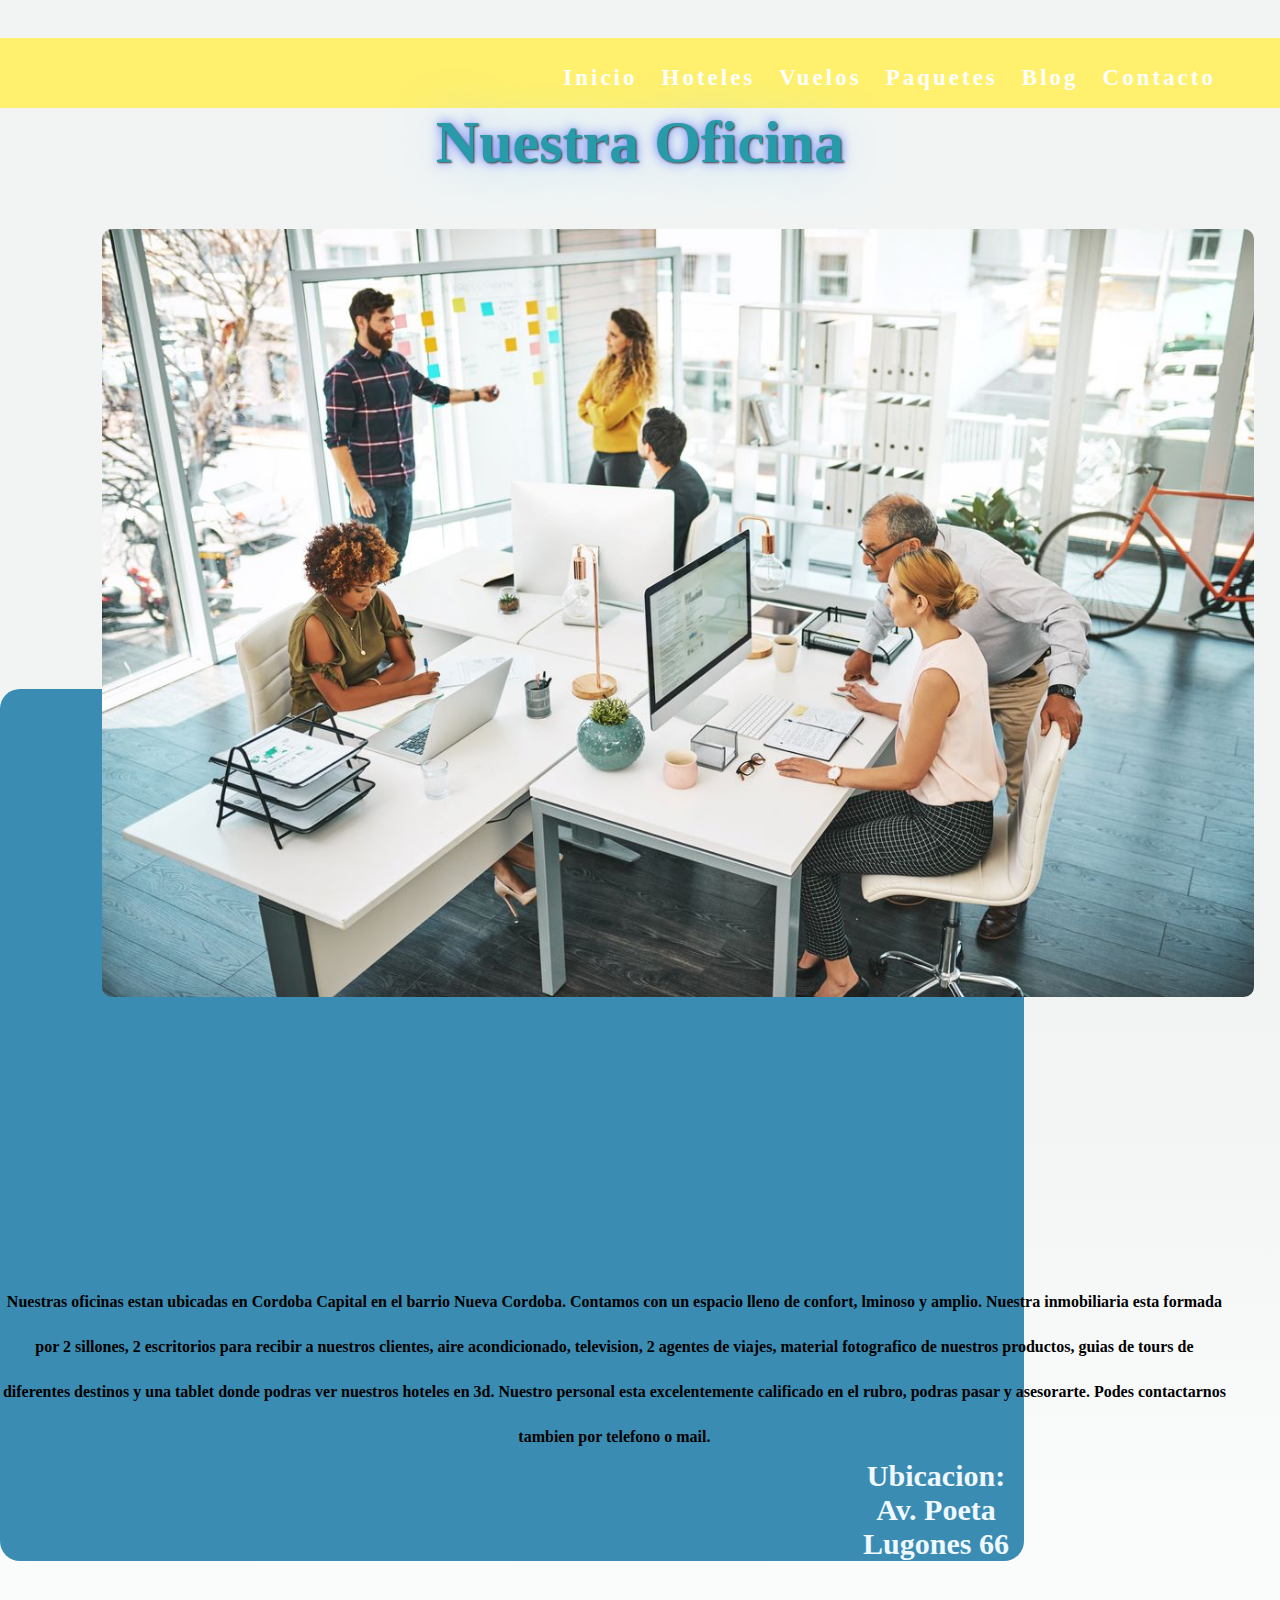
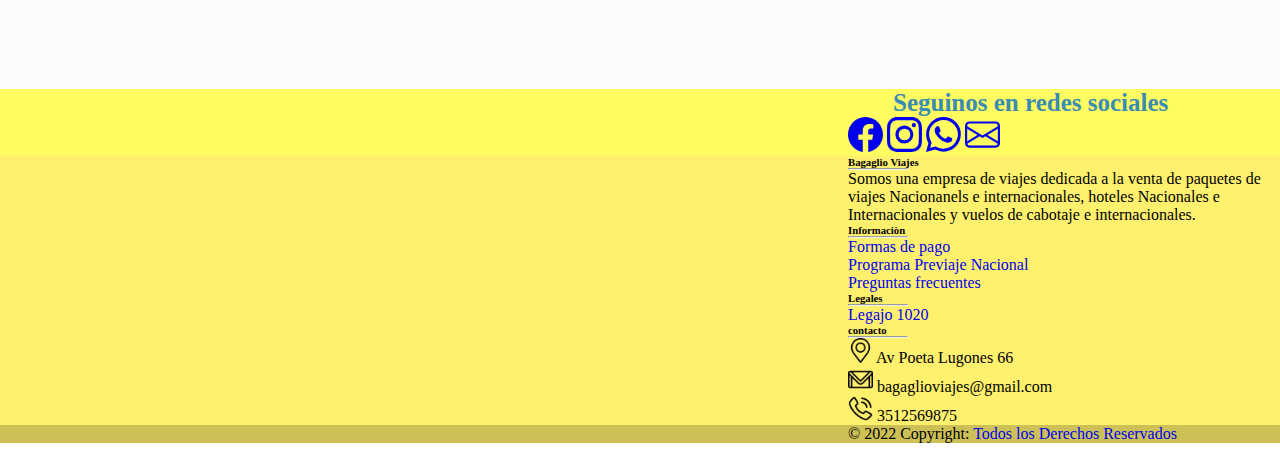
<file: index.html>
<!DOCTYPE html>
<html lang="es">
<head>
    <meta charset="UTF-8">
    <meta http-equiv="X-UA-Compatible" content="IE=edge">
    <meta name="viewport" content="width=device-width, initial-scale=1.0">
    <meta name="description" content="turismo">
    <meta name="keywords" content="turismo,viajes,oficinas turisticas">
    <link href="https://cdn.jsdelivr.net/npm/bootstrap@5.1.3/dist/css/bootstrap.min.css" rel="stylesheet" integrity="sha384-1BmE4kWBq78iYhFldvKuhfTAU6auU8tT94WrHftjDbrCEXSU1oBoqyl2QvZ6jIW3" crossorigin="anonymous">
    <link rel="stylesheet" href="style.css">
<title>Turismo con Bagaglio Viajes</title>
</head>
<body class="body">
        <header>
        <nav class="yellow">
                <label for="" class="brand">
                        <a href=""><img src="./paginas/imagenes/logo.png" alt=""></a>
                </label>
                    
                    <ul>
                            <li><a href="index.html">Inicio</a></li>
                            <li><a href="./paginas/hotel/hotel.html">Hoteles</a></li>
                            <li><a href="./paginas/vuelo/vuelo.html">Vuelos</a></li>
                            <li><a href="./paginas/paquetes/paquetes.html">Paquetes</a></li>
                            <li><a href="./paginas/blog/blog.html">Blog</a></li>
                            <li><a href="./paginas/contacto/contacto.html">Contacto</a></li>
                        </ul>
        </nav>
    </head>
     
    <div class="container"></div>
        <div class="row">
            <div class="col"> <h1 class="gray-text-shadow" style=>Nuestra Oficina</h1></div>
        </div>
                <div class="row">
                    <div class="col-7">
                        <img class="oficina" src="./paginas/imagenes/oficina.jpg">
                    </div>
                        <div class="col-5"><p class="referencia">
                            Nuestras oficinas estan ubicadas en Cordoba Capital en el barrio Nueva Cordoba.
                            Contamos con un espacio lleno de confort, lminoso y amplio.
                            Nuestra inmobiliaria esta formada por 2 sillones, 2 escritorios para recibir a nuestros clientes, 
                            aire acondicionado, television, 2 agentes de viajes, material fotografico de nuestros productos, guias de tours de diferentes destinos y una tablet donde podras ver nuestros hoteles en 3d.
                            Nuestro personal esta excelentemente calificado en el rubro, podras pasar y asesorarte.
                            Podes contactarnos tambien por telefono o mail.
                                    </p>
                                </div>
                    </div>
                            <div class="row">
                                <div class="col">
                                    <iframe class="maps" src="https://www.google.com/maps/embed?pb=!1m18!1m12!1m3!1d3404.6210303825965!2d-64.1789650855404!3d-31.42456578140145!2m3!1f0!2f0!3f0!3m2!1i1024!2i768!4f13.1!3m3!1m2!1s0x9432a296d0e84b1b%3A0xb390c4c95118ef75!2sAv.%20Poeta%20Lugones%2066%2C%20C%C3%B3rdoba!5e0!3m2!1ses!2sar!4v1642304479489!5m2!1ses!2sar" width="400" height="250" style="border:0;" allowfullscreen="" loading="lazy"></iframe>
                                </div>
                                    <div class="col"><h3 class="ubicacion">Ubicacion: Av. Poeta Lugones 66</h2></div>
                            </div>
    </div>
    <footer
    class="text-center text-lg-start text-dark">
<section
       class="d-flex justify-content-between p-4 text-white"
       style="background-color: #fffc61">
<div class="me-5">
  <span class="redes">Seguinos en redes sociales</span>
</div>
<div>
  <a class="text-white me-4">
    <a href="http://www.facebook.com"><svg xmlns="http://www.w3.org/2000/svg" width="35" height="35" fill="currentColor" class="bi bi-facebook" viewBox="0 0 16 16">
      <path d="M16 8.049c0-4.446-3.582-8.05-8-8.05C3.58 0-.002 3.603-.002 8.05c0 4.017 2.926 7.347 6.75 7.951v-5.625h-2.03V8.05H6.75V6.275c0-2.017 1.195-3.131 3.022-3.131.876 0 1.791.157 1.791.157v1.98h-1.009c-.993 0-1.303.621-1.303 1.258v1.51h2.218l-.354 2.326H9.25V16c3.824-.604 6.75-3.934 6.75-7.951z"/>
    </svg></a>
  </a>
  <a href="" class="text-white me-4">
    <a href="http://www.instagram.com"><svg xmlns="http://www.w3.org/2000/svg" width="35" height="35" fill="currentColor" class="bi bi-instagram" viewBox="0 0 16 16">
      <path d="M8 0C5.829 0 5.556.01 4.703.048 3.85.088 3.269.222 2.76.42a3.917 3.917 0 0 0-1.417.923A3.927 3.927 0 0 0 .42 2.76C.222 3.268.087 3.85.048 4.7.01 5.555 0 5.827 0 8.001c0 2.172.01 2.444.048 3.297.04.852.174 1.433.372 1.942.205.526.478.972.923 1.417.444.445.89.719 1.416.923.51.198 1.09.333 1.942.372C5.555 15.99 5.827 16 8 16s2.444-.01 3.298-.048c.851-.04 1.434-.174 1.943-.372a3.916 3.916 0 0 0 1.416-.923c.445-.445.718-.891.923-1.417.197-.509.332-1.09.372-1.942C15.99 10.445 16 10.173 16 8s-.01-2.445-.048-3.299c-.04-.851-.175-1.433-.372-1.941a3.926 3.926 0 0 0-.923-1.417A3.911 3.911 0 0 0 13.24.42c-.51-.198-1.092-.333-1.943-.372C10.443.01 10.172 0 7.998 0h.003zm-.717 1.442h.718c2.136 0 2.389.007 3.232.046.78.035 1.204.166 1.486.275.373.145.64.319.92.599.28.28.453.546.598.92.11.281.24.705.275 1.485.039.843.047 1.096.047 3.231s-.008 2.389-.047 3.232c-.035.78-.166 1.203-.275 1.485a2.47 2.47 0 0 1-.599.919c-.28.28-.546.453-.92.598-.28.11-.704.24-1.485.276-.843.038-1.096.047-3.232.047s-2.39-.009-3.233-.047c-.78-.036-1.203-.166-1.485-.276a2.478 2.478 0 0 1-.92-.598 2.48 2.48 0 0 1-.6-.92c-.109-.281-.24-.705-.275-1.485-.038-.843-.046-1.096-.046-3.233 0-2.136.008-2.388.046-3.231.036-.78.166-1.204.276-1.486.145-.373.319-.64.599-.92.28-.28.546-.453.92-.598.282-.11.705-.24 1.485-.276.738-.034 1.024-.044 2.515-.045v.002zm4.988 1.328a.96.96 0 1 0 0 1.92.96.96 0 0 0 0-1.92zm-4.27 1.122a4.109 4.109 0 1 0 0 8.217 4.109 4.109 0 0 0 0-8.217zm0 1.441a2.667 2.667 0 1 1 0 5.334 2.667 2.667 0 0 1 0-5.334z"/>
    </svg></a>
  </a>
  <a href="" class="text-white me-4">
    <a href="http://www.whatsapp.com"><svg xmlns="http://www.w3.org/2000/svg" width="35" height="35" fill="currentColor" class="bi bi-whatsapp" viewBox="0 0 16 16">
      <path d="M13.601 2.326A7.854 7.854 0 0 0 7.994 0C3.627 0 .068 3.558.064 7.926c0 1.399.366 2.76 1.057 3.965L0 16l4.204-1.102a7.933 7.933 0 0 0 3.79.965h.004c4.368 0 7.926-3.558 7.93-7.93A7.898 7.898 0 0 0 13.6 2.326zM7.994 14.521a6.573 6.573 0 0 1-3.356-.92l-.24-.144-2.494.654.666-2.433-.156-.251a6.56 6.56 0 0 1-1.007-3.505c0-3.626 2.957-6.584 6.591-6.584a6.56 6.56 0 0 1 4.66 1.931 6.557 6.557 0 0 1 1.928 4.66c-.004 3.639-2.961 6.592-6.592 6.592zm3.615-4.934c-.197-.099-1.17-.578-1.353-.646-.182-.065-.315-.099-.445.099-.133.197-.513.646-.627.775-.114.133-.232.148-.43.05-.197-.1-.836-.308-1.592-.985-.59-.525-.985-1.175-1.103-1.372-.114-.198-.011-.304.088-.403.087-.088.197-.232.296-.346.1-.114.133-.198.198-.33.065-.134.034-.248-.015-.347-.05-.099-.445-1.076-.612-1.47-.16-.389-.323-.335-.445-.34-.114-.007-.247-.007-.38-.007a.729.729 0 0 0-.529.247c-.182.198-.691.677-.691 1.654 0 .977.71 1.916.81 2.049.098.133 1.394 2.132 3.383 2.992.47.205.84.326 1.129.418.475.152.904.129 1.246.08.38-.058 1.171-.48 1.338-.943.164-.464.164-.86.114-.943-.049-.084-.182-.133-.38-.232z"/>
    </svg></a>
  </a>
  <a href="" class="text-white me-4">
    <a href="http://www.gmail.com"><svg xmlns="http://www.w3.org/2000/svg" width="35" height="35" fill="currentColor" class="bi bi-envelope" viewBox="0 0 16 16">
      <path d="M0 4a2 2 0 0 1 2-2h12a2 2 0 0 1 2 2v8a2 2 0 0 1-2 2H2a2 2 0 0 1-2-2V4Zm2-1a1 1 0 0 0-1 1v.217l7 4.2 7-4.2V4a1 1 0 0 0-1-1H2Zm13 2.383-4.708 2.825L15 11.105V5.383Zm-.034 6.876-5.64-3.471L8 9.583l-1.326-.795-5.64 3.47A1 1 0 0 0 2 13h12a1 1 0 0 0 .966-.741ZM1 11.105l4.708-2.897L1 5.383v5.722Z"/>
    </svg></a>
  </a>
  <a href="" class="text-white me-4">
    <i class="fab fa-linkedin"></i>
  </a>
  <a href="" class="text-white me-4">
    <i class="fab fa-github"></i>
  </a>
</div>
</section>
<section class="">
<div class="container text-center text-md-start mt-5">
      <div class="row mt-3">
        <div class="col-md-3 col-lg-4 col-xl-3 mx-auto mb-4">
          <h6 class="text-uppercase fw-bold">Bagaglio Viajes</h6>
          <hr
              class="mb-4 mt-0 d-inline-block mx-auto"
              style="width: 60px; background-color: #243aff; height: 2px"
              />
          <p>
            Somos una empresa de viajes dedicada a la venta de paquetes de viajes Nacionanels e internacionales, hoteles Nacionales e Internacionales y vuelos de cabotaje e internacionales. 
          </p>
        </div>
        <div class="col-md-2 col-lg-2 col-xl-2 mx-auto mb-4">
          <h6 class="text-uppercase fw-bold">Informaciòn</h6>
          <hr
              class="mb-4 mt-0 d-inline-block mx-auto"
              style="width: 60px; background-color: #243aff; height: 2px"
              />
          <p>
            <a href="#!" class="text-dark">Formas de pago</a>
          </p>
          <p>
            <a href="#!" class="text-dark">Programa Previaje Nacional</a>
          </p>
          <p>
            <a href="#!" class="text-dark">Preguntas frecuentes</a>
          </p>
        </div>
        <div class="col-md-3 col-lg-2 col-xl-2 mx-auto mb-4">
          <h6 class="text-uppercase fw-bold">Legales</h6>
          <hr
              class="mb-4 mt-0 d-inline-block mx-auto"
              style="width: 60px; background-color: #243aff; height: 2px"
              />
          <p>
            <a href="#!" class="text-dark">Legajo 1020</a>
          </p>
        </div>
        <div class="col-md-4 col-lg-3 col-xl-3 mx-auto mb-md-0 mb-4">
          <h6 class="text-uppercase fw-bold">contacto</h6>
          <hr
              class="mb-4 mt-0 d-inline-block mx-auto"
              style="width: 60px; background-color: #243aff; height: 2px"
              />
          <p><img src="./paginas/imagenes/marcador-de-posicion.png" width="25" height="25"> Av Poeta Lugones 66</p>
          <p><img src="./paginas/imagenes/gmail.png" width="25" height="25"> bagaglioviajes@gmail.com</p>
          <p><img src="./paginas/imagenes/llamada-telefonica.png" width="25" height="25"> 3512569875 </p>
        </div>
      </div>
    </div>
  </section>
  <div
       class="text-center p-3"
       style="background-color: rgba(0, 0, 0, 0.2)"
       >
    © 2022 Copyright:
    <a class="text-dark" href="https://mdbootstrap.com/"
       >Todos los Derechos Reservados</a>
  </div>
</footer>
</div>
<script src="https://cdn.jsdelivr.net/npm/bootstrap@5.1.3/dist/js/bootstrap.bundle.min.js" integrity="sha384-ka7Sk0Gln4gmtz2MlQnikT1wXgYsOg+OMhuP+IlRH9sENBO0LRn5q+8nbTov4+1p" crossorigin="anonymous"></script>
<script src="https://cdn.jsdelivr.net/npm/@popperjs/core@2.10.2/dist/umd/popper.min.js" integrity="sha384-7+zCNj/IqJ95wo16oMtfsKbZ9ccEh31eOz1HGyDuCQ6wgnyJNSYdrPa03rtR1zdB" crossorigin="anonymous"></script>
<script src="https://cdn.jsdelivr.net/npm/bootstrap@5.1.3/dist/js/bootstrap.min.js" integrity="sha384-QJHtvGhmr9XOIpI6YVutG+2QOK9T+ZnN4kzFN1RtK3zEFEIsxhlmWl5/YESvpZ13" crossorigin="anonymous"></script>
</body>
</html>
</file>
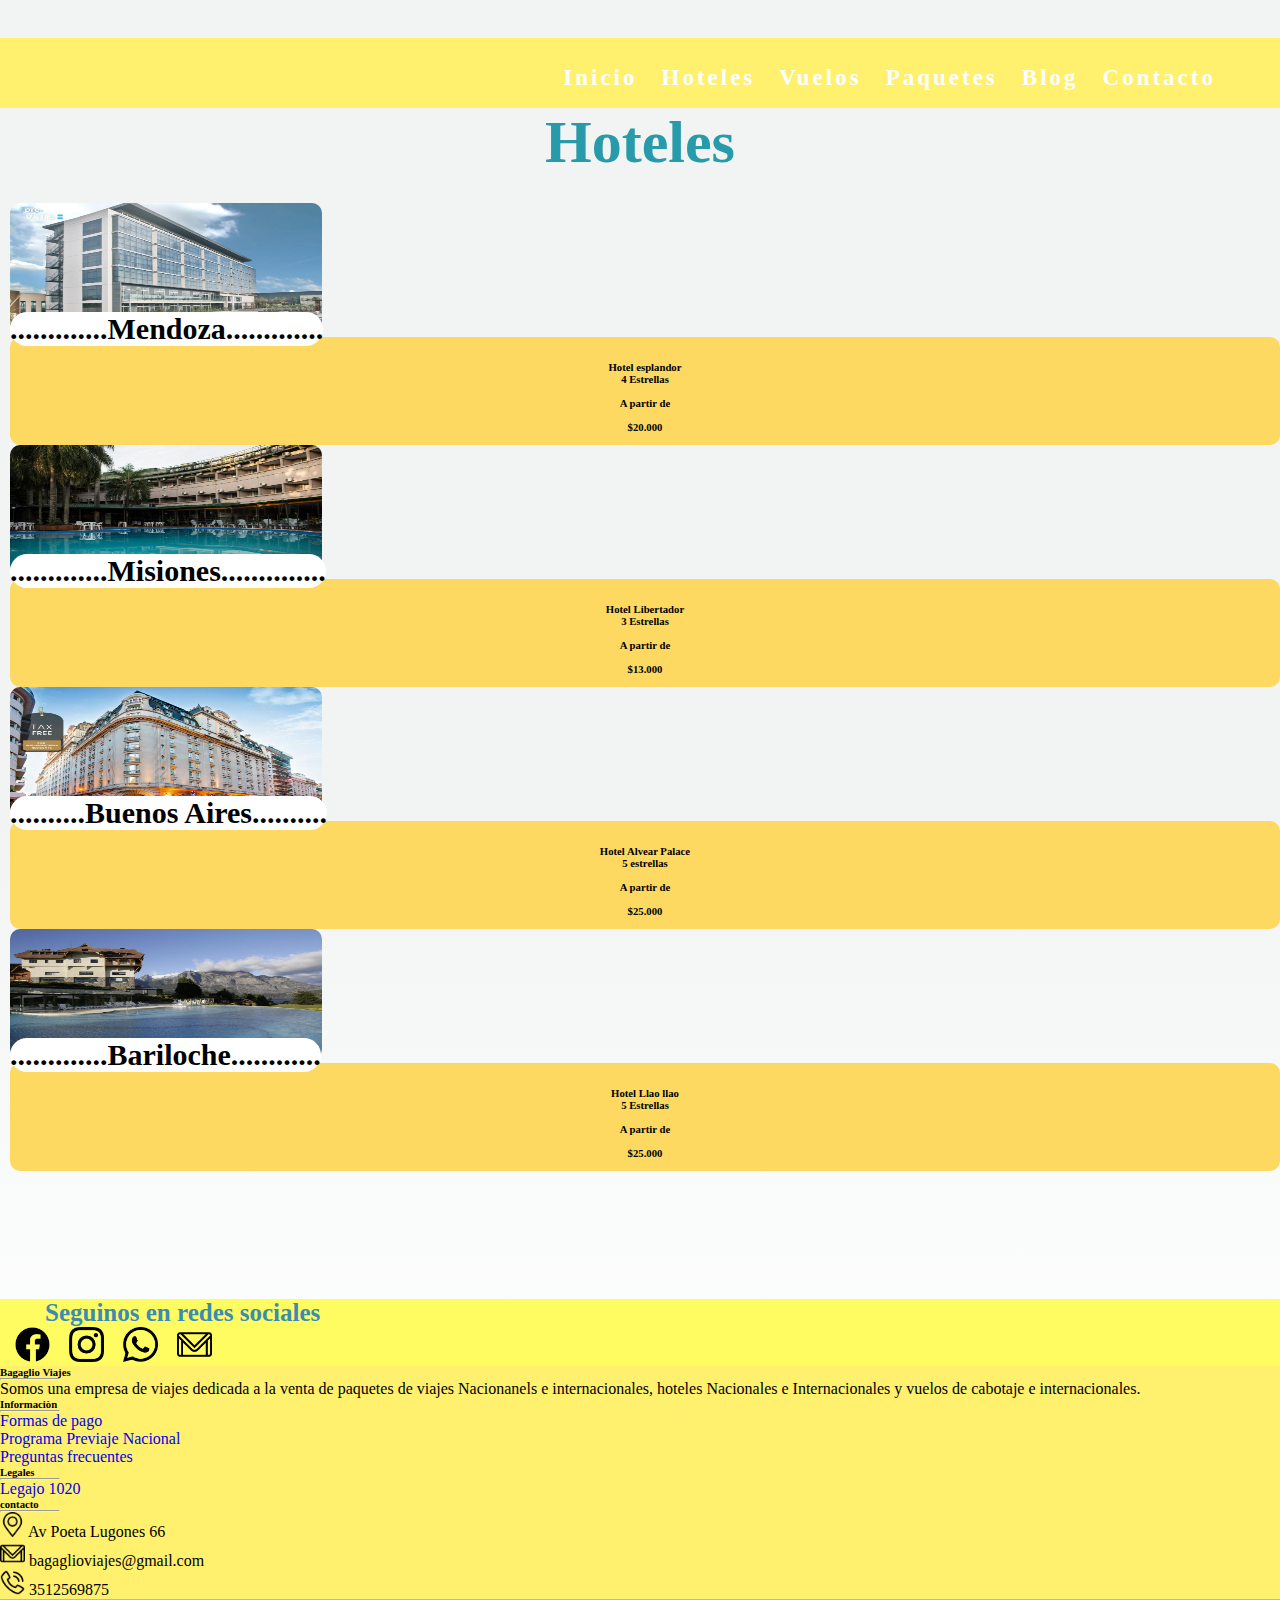
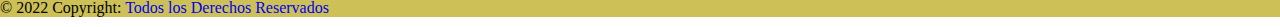
<file: paginas/hotel/hotel.html>
<!DOCTYPE html>
<html lang="es">
<head>
    <meta charset="UTF-8">
    <meta http-equiv="X-UA-Compatible" content="IE=edge">
    <meta name="viewport" content="width=device-width, initial-scale=1.0">
    <meta name="description" content="Hoteles">
    <meta name="keywords" content="hoteles, viajes, turismo interacional, turismo nacional">
    <link href="https://cdn.jsdelivr.net/npm/bootstrap@5.1.3/dist/css/bootstrap.min.css" rel="stylesheet" integrity="sha384-1BmE4kWBq78iYhFldvKuhfTAU6auU8tT94WrHftjDbrCEXSU1oBoqyl2QvZ6jIW3" crossorigin="anonymous">
    <link rel="stylesheet" href="../../style.css">
<title>Hoteles en Bagaglio Viajes</title>
</head>
<body class="body">
        <header>
        <nav class="yellow">
                <label for="" class="brand">
                        <a href=""><img src="../imagenes/logo.png" alt=""></a>
                </label>    
                    <ul>
                            <li><a href="../../index.html">Inicio</a></li>
                            <li><a href="hotel.html">Hoteles</a></li>
                            <li><a href="../vuelo/vuelo.html">Vuelos</a></li>
                            <li><a href="../paquetes/paquetes.html">Paquetes</a></li>
                            <li><a href="../blog/blog.html">Blog</a></li>
                            <li><a href="../contacto/contacto.html">Contacto</a></li>
                        </ul>
        </nav>
    </head>    
    <div class="container"></div>
  <div class="row">
      <div class="col"> 
        <h2 class="titulo">Hoteles</h2>
      </div>
  </div>
   <div class="row">
    <div class="col-md-3 col-sm-6" >
      <img class="photo" src="../imagenes/318895409.jpg" width="312" height="130">
      <span class="prueba">
        <h4 class="typ">.............Mendoza............. </h4>
        <h6 class="tipo"> <br><br>Hotel esplandor<br>4 Estrellas<br><br>A partir de <br><br> $20.000 <br><br></h6>
    </span>
            </div>
              <div class="col-md-3 col-sm-6" >
                <img class="photo" src="../imagenes/LIBERTADOR.jpg" width="312" height="130">
                <span class="prueba">
                  <h4 class="typ">.............Misiones.............. </h4>
                  <h6 class="tipo"> <br><br>Hotel Libertador<br> 3 Estrellas<br><br>A partir de <br><br> $13.000 <br><br></h6>
              </span>
                      </div>
                        <div class="col-md-3 col-sm-6" >
                          <img class="photo" src="../imagenes/87673542.jpg" width="312" height="130">
                          <span class="prueba">
                            <h4 class="typ">..........Buenos Aires.......... </h4>
                            <h6 class="tipo"> <br><br>Hotel Alvear Palace<br>5 estrellas<br><br>A partir de <br><br> $25.000 <br><br></h6>
                        </span>
                                </div>
                                  <div class="col-md-3 col-sm-6" >
                                    <img class="photo" src="../imagenes/283200016.jpg" width="312" height="130">
                                    <span class="prueba">
                                      <h4 class="typ">.............Bariloche............ </h4>
                                      <h6 class="tipo"> <br><br>Hotel Llao llao<br>5 Estrellas<br><br>A partir de <br><br> $25.000<br> <br></h6>
                                  </span>
                                          </div>
   </div>
    <footer
    class="text-center text-lg-start text-dark">
<section
       class="d-flex justify-content-between p-4 text-white"
       style="background-color: #fffc61">
<div class="me-5">
  <span class="redes">Seguinos en redes sociales</span>
</div>
<div>
  <a class="text-white me-4">
    <a href="http://www.facebook.com"><img class="edic" src="../imagenes/facebook.png" width="35" height="35"/></a>
  </a>
  <a href="" class="text-white me-4">
    <a href="http://www.instagram.com"><img class="edic" src="../imagenes/instagram.png" width="35" height="35"/></a>
  </a>
  <a href="" class="text-white me-4">
    <a href="http://www.whatsapp.com"><img class="edic" src="../imagenes/whatsapp.png" width="35" height="35"/></a>
  </a>
  <a href="" class="text-white me-4">
    <a href="http://www.gmail.com"><img class="edic" src="../imagenes/gmail.png" width="35" height="35"/></a>
  </a>
  <a href="" class="text-white me-4">
    <i class="fab fa-linkedin"></i>
  </a>
  <a href="" class="text-white me-4">
    <i class="fab fa-github"></i>
  </a>
</div>
</section>
<section class="">
<div class="container text-center text-md-start mt-5">
      <div class="row mt-3">
        <div class="col-md-3 col-lg-4 col-xl-3 mx-auto mb-4">
          <h6 class="text-uppercase fw-bold">Bagaglio Viajes</h6>
          <hr
              class="mb-4 mt-0 d-inline-block mx-auto"
              style="width: 60px; background-color: #243aff; height: 2px"
              />
          <p>
            Somos una empresa de viajes dedicada a la venta de paquetes de viajes Nacionanels e internacionales, hoteles Nacionales e Internacionales y vuelos de cabotaje e internacionales. 
          </p>
        </div>
        <div class="col-md-2 col-lg-2 col-xl-2 mx-auto mb-4">
          <h6 class="text-uppercase fw-bold">Informaciòn</h6>
          <hr
              class="mb-4 mt-0 d-inline-block mx-auto"
              style="width: 60px; background-color: #243aff; height: 2px"
              />
          <p>
            <a href="#!" class="text-dark">Formas de pago</a>
          </p>
          <p>
            <a href="#!" class="text-dark">Programa Previaje Nacional</a>
          </p>
          <p>
            <a href="#!" class="text-dark">Preguntas frecuentes</a>
          </p>
        </div>
        <div class="col-md-3 col-lg-2 col-xl-2 mx-auto mb-4">
          <h6 class="text-uppercase fw-bold">Legales</h6>
          <hr
              class="mb-4 mt-0 d-inline-block mx-auto"
              style="width: 60px; background-color: #243aff; height: 2px"
              />
          <p>
            <a href="#!" class="text-dark">Legajo 1020</a>
          </p>
        </div>
        <div class="col-md-4 col-lg-3 col-xl-3 mx-auto mb-md-0 mb-4">
          <h6 class="text-uppercase fw-bold">contacto</h6>
          <hr
              class="mb-4 mt-0 d-inline-block mx-auto"
              style="width: 60px; background-color: #243aff; height: 2px"
              />
          <p><img src="../imagenes/marcador-de-posicion.png" width="25" height="25"> Av Poeta Lugones 66</p>
          <p><img src="../imagenes/gmail.png" width="25" height="25"> bagaglioviajes@gmail.com</p>
          <p><img src="../imagenes/llamada-telefonica.png" width="25" height="25"> 3512569875 </p>
        </div>
      </div>
    </div>
  </section>
  <div
       class="text-center p-3"
       style="background-color: rgba(0, 0, 0, 0.2)"
       >
    © 2022 Copyright:
    <a class="text-dark" href="https://mdbootstrap.com/"
       >Todos los Derechos Reservados</a>
  </div>
</footer>
</div>
<script src="https://cdn.jsdelivr.net/npm/bootstrap@5.1.3/dist/js/bootstrap.bundle.min.js" integrity="sha384-ka7Sk0Gln4gmtz2MlQnikT1wXgYsOg+OMhuP+IlRH9sENBO0LRn5q+8nbTov4+1p" crossorigin="anonymous"></script>
<script src="https://cdn.jsdelivr.net/npm/@popperjs/core@2.10.2/dist/umd/popper.min.js" integrity="sha384-7+zCNj/IqJ95wo16oMtfsKbZ9ccEh31eOz1HGyDuCQ6wgnyJNSYdrPa03rtR1zdB" crossorigin="anonymous"></script>
<script src="https://cdn.jsdelivr.net/npm/bootstrap@5.1.3/dist/js/bootstrap.min.js" integrity="sha384-QJHtvGhmr9XOIpI6YVutG+2QOK9T+ZnN4kzFN1RtK3zEFEIsxhlmWl5/YESvpZ13" crossorigin="anonymous"></script>
</body>
</html>
</file>
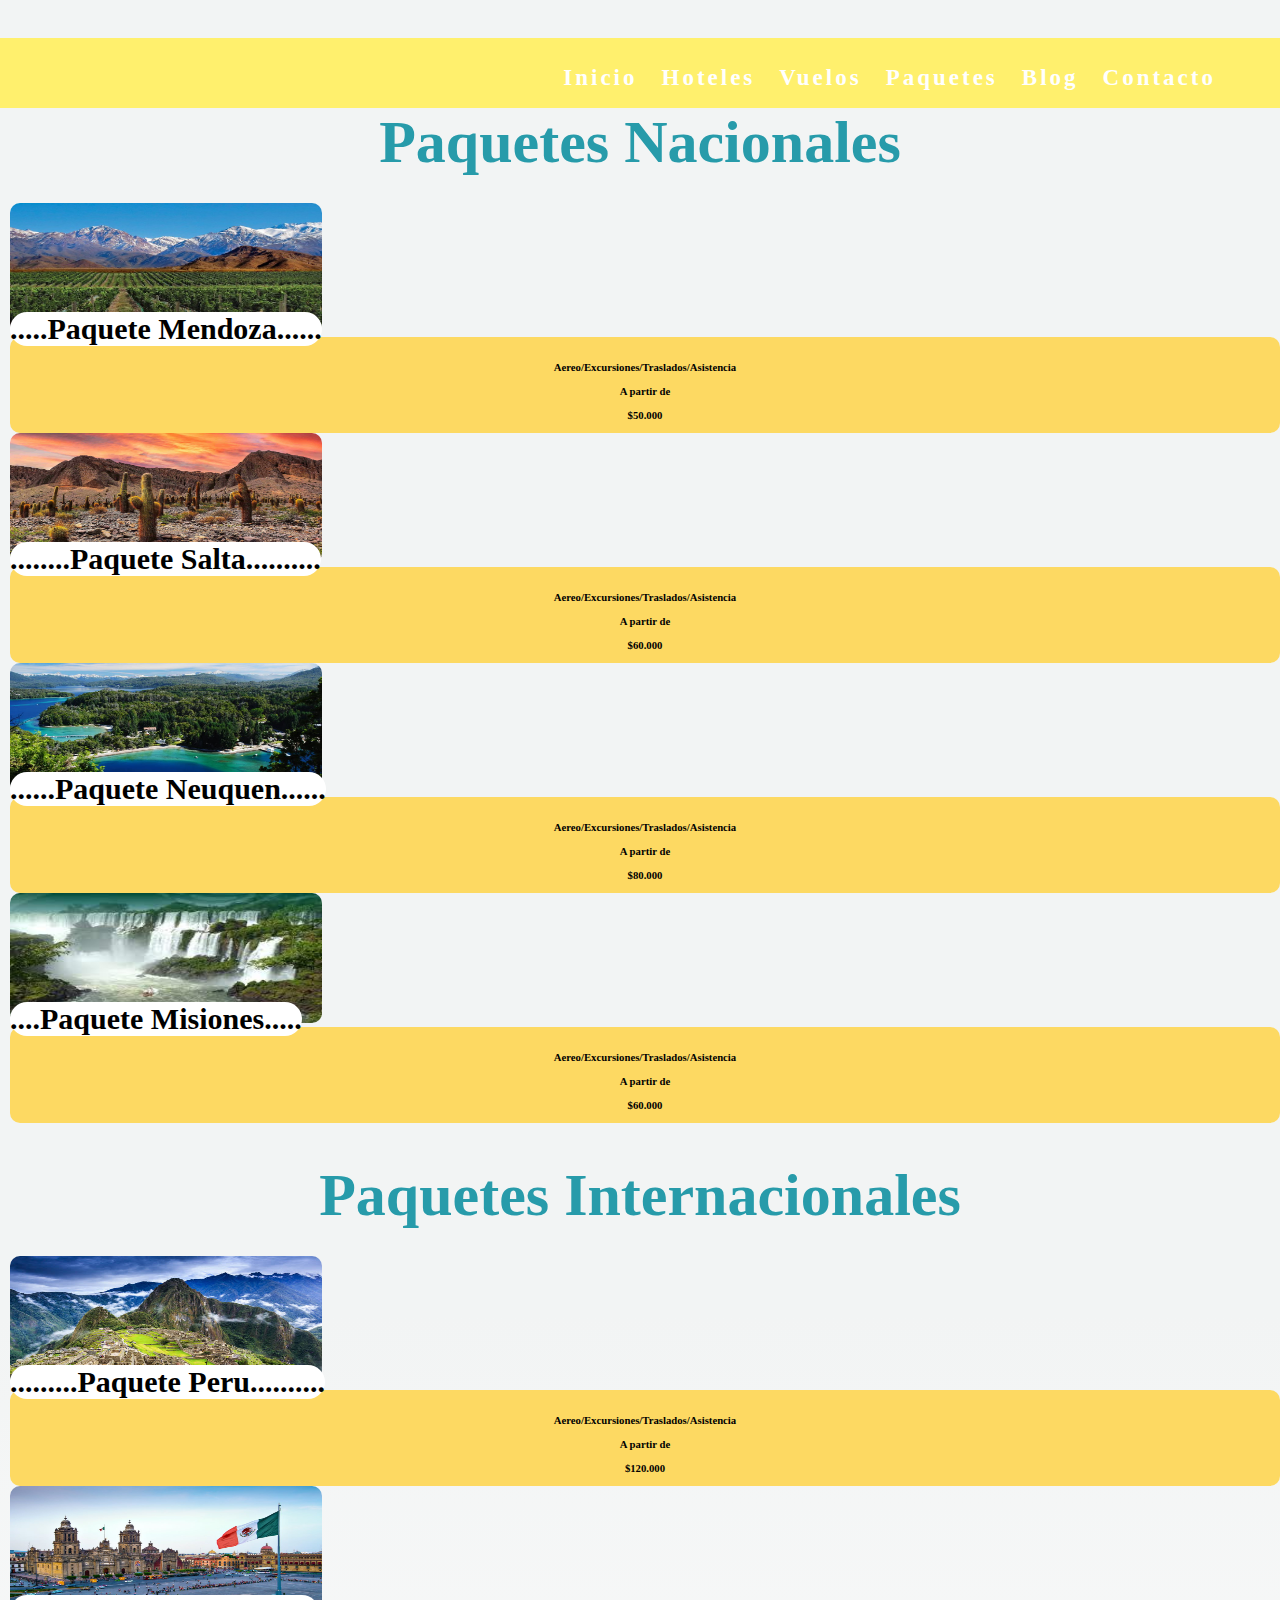
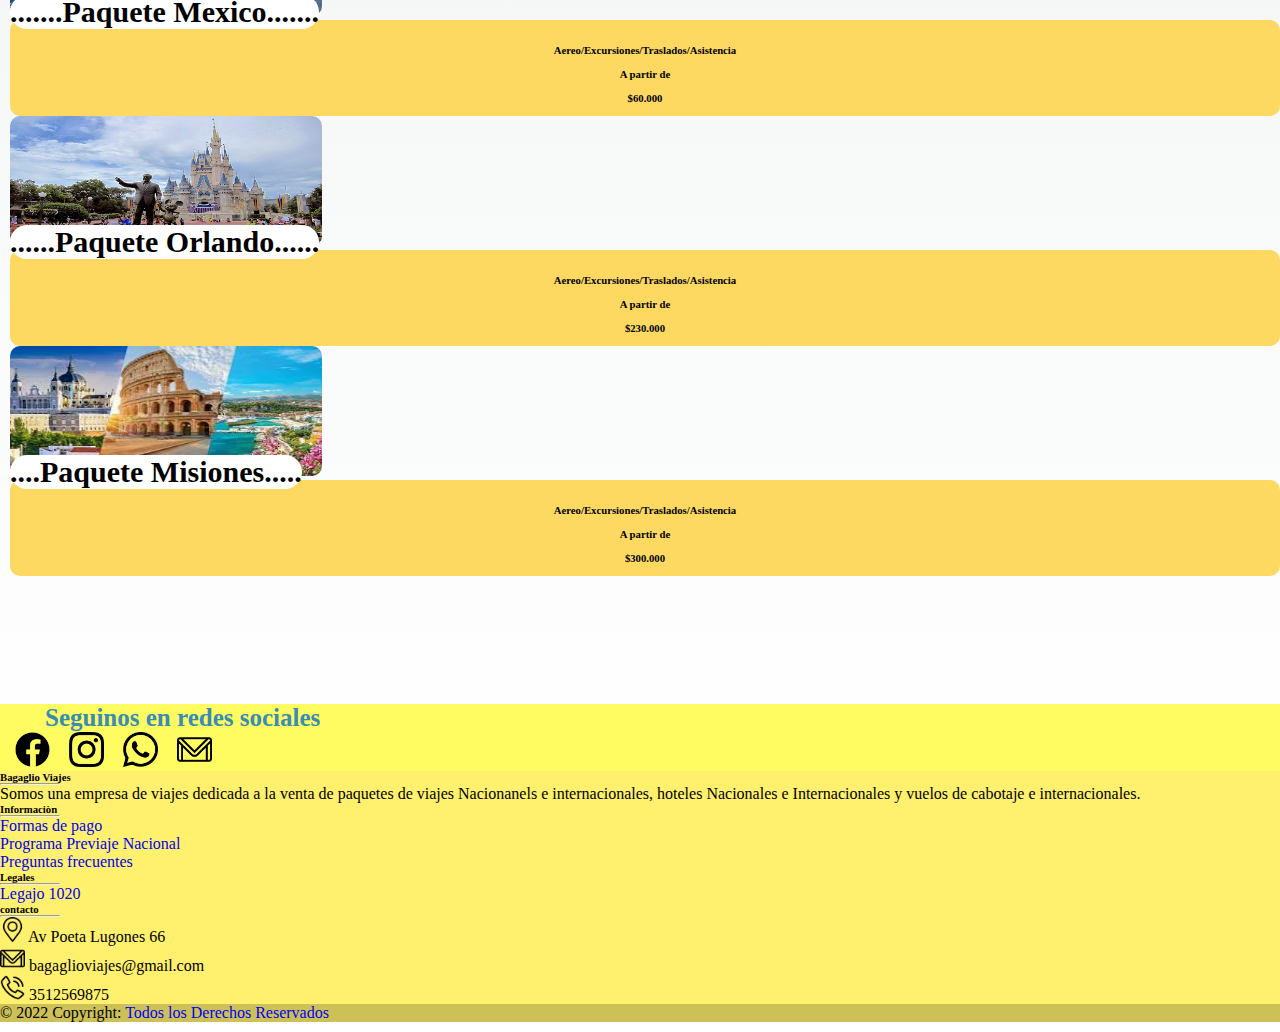
<file: paginas/paquetes/paquetes.html>
<!DOCTYPE html>
<html lang="es">
<head>
    <meta charset="UTF-8">
    <meta http-equiv="X-UA-Compatible" content="IE=edge">
    <meta name="viewport" content="width=device-width, initial-scale=1.0">
      <meta name="description" content="paquetes de viajes">
        <meta name="keywords" content="paquetes de viajes, turismo interacional, turismo nacional"
    <link href="https://cdn.jsdelivr.net/npm/bootstrap@5.1.3/dist/css/bootstrap.min.css" rel="stylesheet" integrity="sha384-1BmE4kWBq78iYhFldvKuhfTAU6auU8tT94WrHftjDbrCEXSU1oBoqyl2QvZ6jIW3" crossorigin="anonymous">
    <link rel="stylesheet" href="../../style.css">
<title>Paquetes de viajes Bagaglio Viajes</title>
</head>
<body class="body">
  <header>
  <nav class="yellow">
          <label for="" class="brand">
                  <a href=""><img src="../imagenes/logo.png" alt=""></a>
          </label>
              
              <ul>
                      <li><a href="../../index.html">Inicio</a></li>
                      <li><a href="../hotel/hotel.html">Hoteles</a></li>
                      <li><a href="../vuelo/vuelo.html">Vuelos</a></li>
                      <li><a href="../paquetes/paquetes.html">Paquetes</a></li>
                      <li><a href="../blog/blog.html">Blog</a></li>
                      <li><a href="../contacto/contacto.html">Contacto</a></li>
                  </ul>
  </nav>
</head>
<div class="container"></div>
  <div class="row">
      <div class="col"> 
        <h2 class="titulo">Paquetes Nacionales</h2>
      </div>
  </div>
   <div class="row">
    <div class="col-md-3 col-sm-6" >
      <img class="photo" src="../imagenes/mendoza.jpg" width="312" height="130">
      <span class="prueba">
        <h4 class="typ">.....Paquete Mendoza...... </h4>
        <h6 class="tipo"> <br><br>Aereo/Excursiones/Traslados/Asistencia<br><br>A partir de <br><br> $50.000 <br><br></h6>
    </span>
            </div>
              <div class="col-md-3 col-sm-6" >
                <img class="photo" src="../imagenes/salta.jpeg" width="312" height="130">
                <span class="prueba">
                  <h4 class="typ">........Paquete Salta.......... </h4>
                  <h6 class="tipo"> <br><br>Aereo/Excursiones/Traslados/Asistencia<br><br>A partir de <br><br> $60.000 <br><br></h6>
              </span>
                      </div>
                        <div class="col-md-3 col-sm-6" >
                          <img class="photo" src="../imagenes/neuquen.jpeg" width="312" height="130">
                          <span class="prueba">
                            <h4 class="typ">......Paquete Neuquen...... </h4>
                            <h6 class="tipo"> <br><br>Aereo/Excursiones/Traslados/Asistencia<br><br>A partir de <br><br> $80.000 <br><br></h6>
                        </span>
                                </div>
                                  <div class="col-md-3 col-sm-6" >
                                    <img class="photo" src="../imagenes/misiones.jpg" width="312" height="130">
                                    <span class="prueba">
                                      <h4 class="typ">....Paquete Misiones..... </h4>
                                      <h6 class="tipo"> <br><br>Aereo/Excursiones/Traslados/Asistencia<br><br>A partir de <br><br> $60.000<br> <br></h6>
                                  </span>
                                          </div>
   </div>
   <div class="row">
    <div class="col"> 
      <h2 class="titulo">Paquetes Internacionales</h2>
    </div>
</div>
 <div class="row">
  <div class="col-md-3 col-sm-6" >
    <img class="photo" src="../imagenes/peru.jpg" width="312" height="130">
    <span class="prueba">
      <h4 class="typ">.........Paquete Peru.......... </h4>
      <h6 class="tipo"> <br><br>Aereo/Excursiones/Traslados/Asistencia<br><br>A partir de <br><br> $120.000 <br><br></h6>
  </span>
          </div>
            <div class="col-md-3 col-sm-6" >
              <img class="photo" src="../imagenes/MÉXICO.jpg" width="312" height="130">
              <span class="prueba">
                <h4 class="typ">.......Paquete Mexico....... </h4>
                <h6 class="tipo"> <br><br>Aereo/Excursiones/Traslados/Asistencia<br><br>A partir de <br><br> $60.000 <br><br></h6>
            </span>
                    </div>
                      <div class="col-md-3 col-sm-6" >
                        <img class="photo" src="../imagenes/orlando.jpg" width="312" height="130">
                        <span class="prueba">
                          <h4 class="typ">......Paquete Orlando...... </h4>
                          <h6 class="tipo"> <br><br>Aereo/Excursiones/Traslados/Asistencia<br><br>A partir de <br><br> $230.000 <br><br></h6>
                      </span>
                              </div>
                                <div class="col-md-3 col-sm-6" >
                                  <img class="photo" src="../imagenes/europa.jpg" width="312" height="130">
                                  <span class="prueba">
                                    <h4 class="typ">....Paquete Misiones..... </h4>
                                    <h6 class="tipo"> <br><br>Aereo/Excursiones/Traslados/Asistencia<br><br>A partir de <br><br> $300.000<br> <br></h6>
                                </span>
                                        </div>
 </div>
<footer
          class="text-center text-lg-start text-dark">
    <section
             class="d-flex justify-content-between p-4 text-white"
             style="background-color: #fffc61">
      <div class="me-5">
        <span class="redes">Seguinos en redes sociales</span>
      </div>
      <div>
        <a class="text-white me-4">
          <a href="http://www.facebook.com"><img class="edic" src="../imagenes/facebook.png" width="35" height="35"/></a>
        </a>
        <a href="" class="text-white me-4">
          <a href="http://www.instagram.com"><img class="edic" src="../imagenes/instagram.png" width="35" height="35"/></a>
        </a>
        <a href="" class="text-white me-4">
          <a href="http://www.whatsapp.com"><img class="edic" src="../imagenes/whatsapp.png" width="35" height="35"/></a>
        </a>
        <a href="" class="text-white me-4">
          <a href="http://www.gmail.com"><img class="edic" src="../imagenes/gmail.png" width="35" height="35"/></a>
        </a>
        <a href="" class="text-white me-4">
          <i class="fab fa-linkedin"></i>
        </a>
        <a href="" class="text-white me-4">
          <i class="fab fa-github"></i>
        </a>
      </div>
    </section>
    <section class="">
      <div class="container text-center text-md-start mt-5">
            <div class="row mt-3">
              <div class="col-md-3 col-lg-4 col-xl-3 mx-auto mb-4">
                <h6 class="text-uppercase fw-bold">Bagaglio Viajes</h6>
                <hr
                    class="mb-4 mt-0 d-inline-block mx-auto"
                    style="width: 60px; background-color: #243aff; height: 2px"
                    />
                <p>
                  Somos una empresa de viajes dedicada a la venta de paquetes de viajes Nacionanels e internacionales, hoteles Nacionales e Internacionales y vuelos de cabotaje e internacionales. 
                </p>
              </div>
              <div class="col-md-2 col-lg-2 col-xl-2 mx-auto mb-4">
                <h6 class="text-uppercase fw-bold">Informaciòn</h6>
                <hr
                    class="mb-4 mt-0 d-inline-block mx-auto"
                    style="width: 60px; background-color: #243aff; height: 2px"
                    />
                <p>
                  <a href="#!" class="text-dark">Formas de pago</a>
                </p>
                <p>
                  <a href="#!" class="text-dark">Programa Previaje Nacional</a>
                </p>
                <p>
                  <a href="#!" class="text-dark">Preguntas frecuentes</a>
                </p>
              </div>
              <div class="col-md-3 col-lg-2 col-xl-2 mx-auto mb-4">
                <h6 class="text-uppercase fw-bold">Legales</h6>
                <hr
                    class="mb-4 mt-0 d-inline-block mx-auto"
                    style="width: 60px; background-color: #243aff; height: 2px"
                    />
                <p>
                  <a href="#!" class="text-dark">Legajo 1020</a>
                </p>
              </div>
              <div class="col-md-4 col-lg-3 col-xl-3 mx-auto mb-md-0 mb-4">
                <h6 class="text-uppercase fw-bold">contacto</h6>
                <hr
                    class="mb-4 mt-0 d-inline-block mx-auto"
                    style="width: 60px; background-color: #243aff; height: 2px"
                    />
                <p><img src="../imagenes/marcador-de-posicion.png" width="25" height="25"> Av Poeta Lugones 66</p>
                <p><img src="../imagenes/gmail.png" width="25" height="25"> bagaglioviajes@gmail.com</p>
                <p><img src="../imagenes/llamada-telefonica.png" width="25" height="25"> 3512569875 </p>
              </div>
            </div>
          </div>
        </section>
        <div
             class="text-center p-3"
             style="background-color: rgba(0, 0, 0, 0.2)"
             >
          © 2022 Copyright:
          <a class="text-dark" href="https://mdbootstrap.com/"
             >Todos los Derechos Reservados</a>
        </div>
      </footer>
    </div>
    <script src="https://cdn.jsdelivr.net/npm/bootstrap@5.1.3/dist/js/bootstrap.bundle.min.js" integrity="sha384-ka7Sk0Gln4gmtz2MlQnikT1wXgYsOg+OMhuP+IlRH9sENBO0LRn5q+8nbTov4+1p" crossorigin="anonymous"></script>
    <script src="https://cdn.jsdelivr.net/npm/@popperjs/core@2.10.2/dist/umd/popper.min.js" integrity="sha384-7+zCNj/IqJ95wo16oMtfsKbZ9ccEh31eOz1HGyDuCQ6wgnyJNSYdrPa03rtR1zdB" crossorigin="anonymous"></script>
    <script src="https://cdn.jsdelivr.net/npm/bootstrap@5.1.3/dist/js/bootstrap.min.js" integrity="sha384-QJHtvGhmr9XOIpI6YVutG+2QOK9T+ZnN4kzFN1RtK3zEFEIsxhlmWl5/YESvpZ13" crossorigin="anonymous"></script>
    </body>
    </html>
</file>
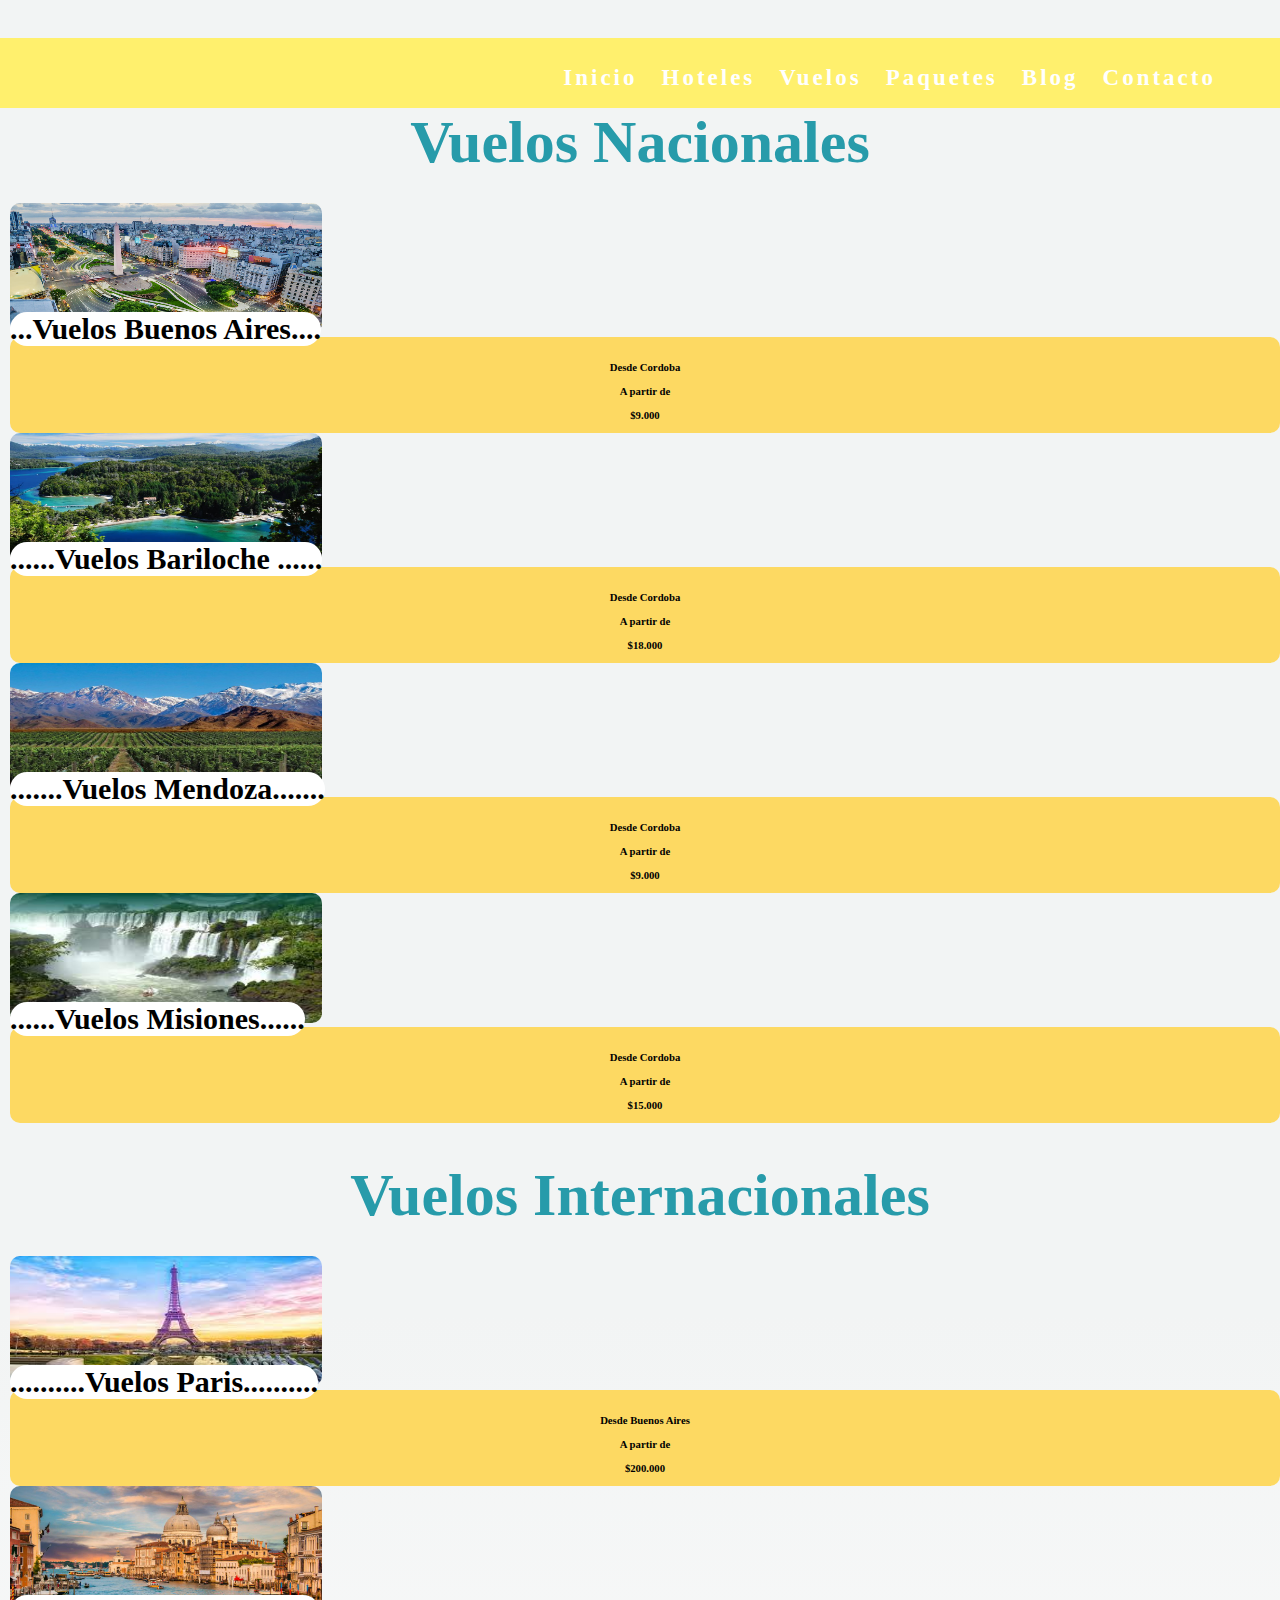
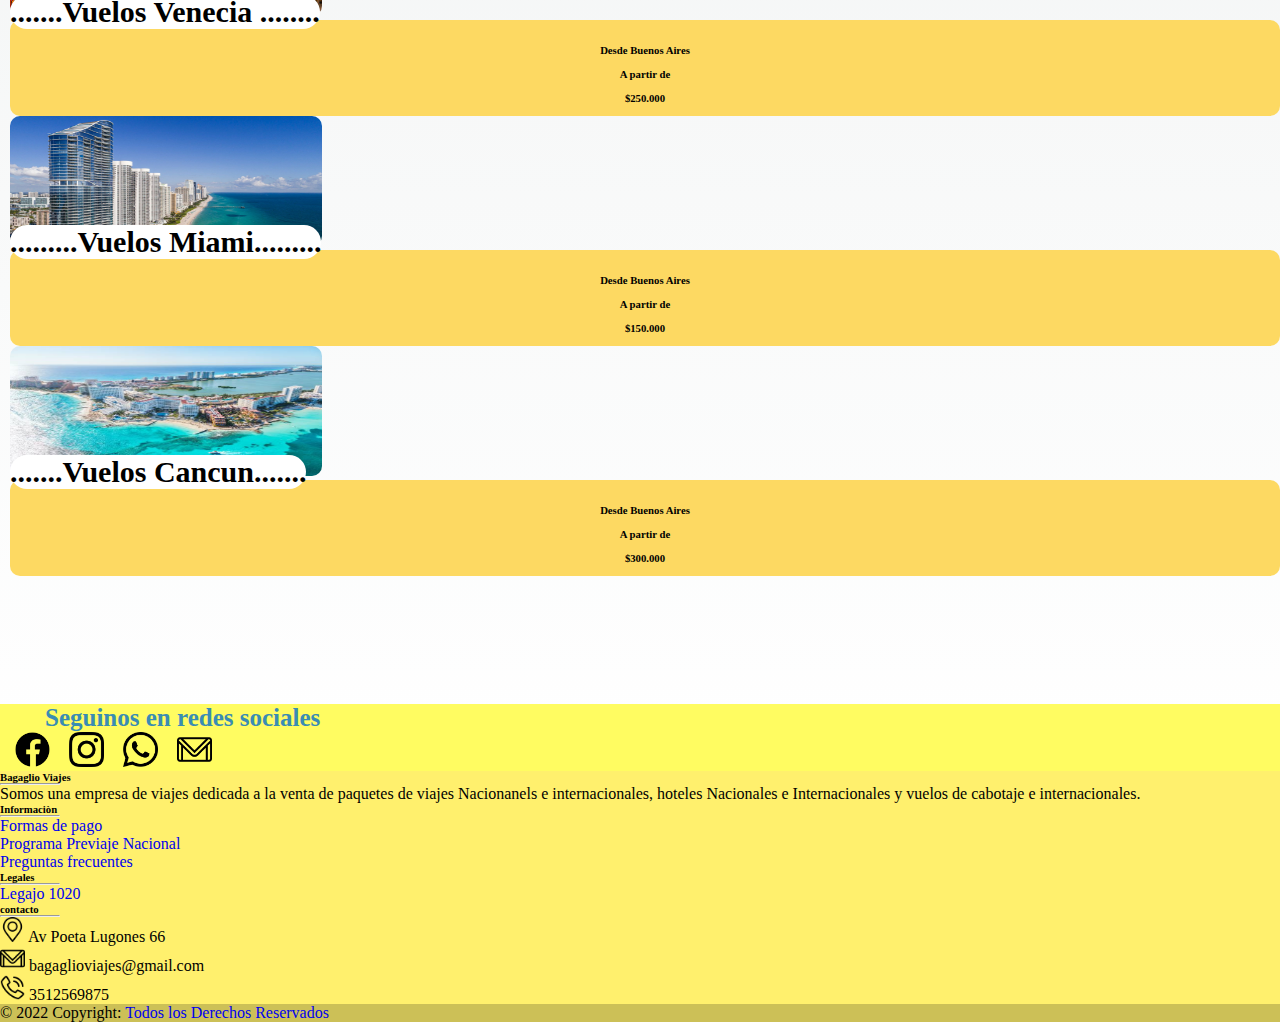
<file: paginas/vuelo/vuelo.html>
<!DOCTYPE html>
<html lang="es">
<head>
    <meta charset="UTF-8">
    <meta http-equiv="X-UA-Compatible" content="IE=edge">
    <meta name="viewport" content="width=device-width, initial-scale=1.0">
    <meta name="description" content="vuelos internacionales y nacionales">
    <meta name="keywords" content="vuelos, turismo interacional, turismo nacional">
    <link href="https://cdn.jsdelivr.net/npm/bootstrap@5.1.3/dist/css/bootstrap.min.css" rel="stylesheet" integrity="sha384-1BmE4kWBq78iYhFldvKuhfTAU6auU8tT94WrHftjDbrCEXSU1oBoqyl2QvZ6jIW3" crossorigin="anonymous">
    <link rel="stylesheet" href="../../style.css">
<title>Bagaglio</title>
</head>
<body class="body">
  <header>
  <nav class="yellow">
          <label for="" class="brand">
                  <a href=""><img src="../imagenes/logo.png" alt=""></a>
          </label>
              
              <ul>
                      <li><a href="../../index.html">Inicio</a></li>
                      <li><a href="../hotel/hotel.html">Hoteles</a></li>
                      <li><a href="vuelo.html">Vuelos</a></li>
                      <li><a href="../paquetes/paquetes.html">Paquetes</a></li>
                      <li><a href="../blog/blog.html">Blog</a></li>
                      <li><a href="../contacto/contacto.html">Contacto</a></li>
                  </ul>
  </nav>
</head> 
<div class="container"></div>
  <div class="row">
      <div class="col"> 
        <h2 class="titulo">Vuelos Nacionales</h2>
      </div>
  </div>
   <div class="row">
    <div class="col-md-3 col-sm-6" >
      <img class="photo" src="../imagenes/buenos aires.jpg" width="312" height="130">
      <span class="prueba">
        <h4 class="typ">...Vuelos Buenos Aires.... </h4>
        <h6 class="tipo"> <br><br>Desde Cordoba<br><br>A partir de <br><br> $9.000 <br><br></h6>
    </span>
            </div>
              <div class="col-md-3 col-sm-6" >
                <img class="photo" src="../imagenes/neuquen.jpeg" width="312" height="130">
                <span class="prueba">
                  <h4 class="typ">......Vuelos Bariloche ...... </h4>
                  <h6 class="tipo"> <br><br>Desde Cordoba<br><br>A partir de <br><br> $18.000 <br><br></h6>
              </span>
                      </div>
                        <div class="col-md-3 col-sm-6" >
                          <img class="photo" src="../imagenes/mendoza.jpg" width="312" height="130">
                          <span class="prueba">
                            <h4 class="typ">.......Vuelos Mendoza....... </h4>
                            <h6 class="tipo"> <br><br>Desde Cordoba<br><br>A partir de <br><br> $9.000 <br><br></h6>
                        </span>
                                </div>
                                  <div class="col-md-3 col-sm-6" >
                                    <img class="photo" src="../imagenes/misiones.jpg" width="312" height="130">
                                    <span class="prueba">
                                      <h4 class="typ">......Vuelos Misiones...... </h4>
                                      <h6 class="tipo"> <br><br>Desde Cordoba<br><br>A partir de <br><br> $15.000<br> <br></h6>
                                  </span>
                                          </div>
   </div>
   <div class="row">
    <div class="col"> 
      <h2 class="titulo">Vuelos Internacionales</h2>
    </div>
</div>
 <div class="row">
  <div class="col-md-3 col-sm-6" >
    <img class="photo" src="../imagenes/paris.jpg" width="312" height="130">
    <span class="prueba">
      <h4 class="typ">..........Vuelos Paris.......... </h4>
      <h6 class="tipo"> <br><br>Desde Buenos Aires<br><br>A partir de <br><br> $200.000 <br><br></h6>
  </span>
          </div>
            <div class="col-md-3 col-sm-6" >
              <img class="photo" src="../imagenes/venecia.jpeg" width="312" height="130">
              <span class="prueba">
                <h4 class="typ">.......Vuelos Venecia ........ </h4>
                <h6 class="tipo"> <br><br>Desde Buenos Aires<br><br>A partir de <br><br> $250.000 <br><br></h6>
            </span>
                    </div>
                      <div class="col-md-3 col-sm-6" >
                        <img class="photo" src="../imagenes/miami.jpg" width="312" height="130">
                        <span class="prueba">
                          <h4 class="typ">.........Vuelos Miami......... </h4>
                          <h6 class="tipo"> <br><br>Desde Buenos Aires<br><br>A partir de <br><br> $150.000 <br><br></h6>
                      </span>
                              </div>
                                <div class="col-md-3 col-sm-6" >
                                  <img class="photo" src="../imagenes/cancun.jpg" width="312" height="130">
                                  <span class="prueba">
                                    <h4 class="typ">.......Vuelos Cancun....... </h4>
                                    <h6 class="tipo"> <br><br>Desde Buenos Aires<br><br>A partir de <br><br> $300.000<br> <br></h6>
                                </span>
                                        </div>
 </div>
<footer
          class="text-center text-lg-start text-dark">
    <section
             class="d-flex justify-content-between p-4 text-white"
             style="background-color: #fffc61">
      <div class="me-5">
        <span class="redes">Seguinos en redes sociales</span>
      </div>
      <div>
        <a class="text-white me-4">
          <a href="http://www.facebook.com"><img class="edic" src="../imagenes/facebook.png" width="35" height="35"/></a>
        </a>
        <a href="" class="text-white me-4">
          <a href="http://www.instagram.com"><img class="edic" src="../imagenes/instagram.png" width="35" height="35"/></a>
        </a>
        <a href="" class="text-white me-4">
          <a href="http://www.whatsapp.com"><img class="edic" src="../imagenes/whatsapp.png" width="35" height="35"/></a>
        </a>
        <a href="" class="text-white me-4">
          <a href="http://www.gmail.com"><img class="edic" src="../imagenes/gmail.png" width="35" height="35"/></a>
        </a>
        <a href="" class="text-white me-4">
          <i class="fab fa-linkedin"></i>
        </a>
        <a href="" class="text-white me-4">
          <i class="fab fa-github"></i>
        </a>
      </div>
    </section>
    <section class="">
      <div class="container text-center text-md-start mt-5">
            <div class="row mt-3">
              <div class="col-md-3 col-lg-4 col-xl-3 mx-auto mb-4">
                <h6 class="text-uppercase fw-bold">Bagaglio Viajes</h6>
                <hr
                    class="mb-4 mt-0 d-inline-block mx-auto"
                    style="width: 60px; background-color: #243aff; height: 2px"
                    />
                <p>
                  Somos una empresa de viajes dedicada a la venta de paquetes de viajes Nacionanels e internacionales, hoteles Nacionales e Internacionales y vuelos de cabotaje e internacionales. 
                </p>
              </div>
              <div class="col-md-2 col-lg-2 col-xl-2 mx-auto mb-4">
                <h6 class="text-uppercase fw-bold">Informaciòn</h6>
                <hr
                    class="mb-4 mt-0 d-inline-block mx-auto"
                    style="width: 60px; background-color: #243aff; height: 2px"
                    />
                <p>
                  <a href="#!" class="text-dark">Formas de pago</a>
                </p>
                <p>
                  <a href="#!" class="text-dark">Programa Previaje Nacional</a>
                </p>
                <p>
                  <a href="#!" class="text-dark">Preguntas frecuentes</a>
                </p>
              </div>
              <div class="col-md-3 col-lg-2 col-xl-2 mx-auto mb-4">
                <h6 class="text-uppercase fw-bold">Legales</h6>
                <hr
                    class="mb-4 mt-0 d-inline-block mx-auto"
                    style="width: 60px; background-color: #243aff; height: 2px"
                    />
                <p>
                  <a href="#!" class="text-dark">Legajo 1020</a>
                </p>
              </div>
              <div class="col-md-4 col-lg-3 col-xl-3 mx-auto mb-md-0 mb-4">
                <h6 class="text-uppercase fw-bold">contacto</h6>
                <hr
                    class="mb-4 mt-0 d-inline-block mx-auto"
                    style="width: 60px; background-color: #243aff; height: 2px"
                    />
                <p><img src="../imagenes/marcador-de-posicion.png" width="25" height="25"> Av Poeta Lugones 66</p>
                <p><img src="../imagenes/gmail.png" width="25" height="25"> bagaglioviajes@gmail.com</p>
                <p><img src="../imagenes/llamada-telefonica.png" width="25" height="25"> 3512569875 </p>
              </div>
            </div>
          </div>
        </section>
        <div
             class="text-center p-3"
             style="background-color: rgba(0, 0, 0, 0.2)"
             >
          © 2022 Copyright:
          <a class="text-dark" href="https://mdbootstrap.com/"
             >Todos los Derechos Reservados</a>
        </div>
      </footer>
    </div>
    <script src="https://cdn.jsdelivr.net/npm/bootstrap@5.1.3/dist/js/bootstrap.bundle.min.js" integrity="sha384-ka7Sk0Gln4gmtz2MlQnikT1wXgYsOg+OMhuP+IlRH9sENBO0LRn5q+8nbTov4+1p" crossorigin="anonymous"></script>
    <script src="https://cdn.jsdelivr.net/npm/@popperjs/core@2.10.2/dist/umd/popper.min.js" integrity="sha384-7+zCNj/IqJ95wo16oMtfsKbZ9ccEh31eOz1HGyDuCQ6wgnyJNSYdrPa03rtR1zdB" crossorigin="anonymous"></script>
    <script src="https://cdn.jsdelivr.net/npm/bootstrap@5.1.3/dist/js/bootstrap.min.js" integrity="sha384-QJHtvGhmr9XOIpI6YVutG+2QOK9T+ZnN4kzFN1RtK3zEFEIsxhlmWl5/YESvpZ13" crossorigin="anonymous"></script>
    </body>
    </html>
</file>
<file: style.css>
* {
  margin: 0;
  padding: 0;
  box-sizing: border-box;
  list-style: none;
  text-decoration: none;
}
@media (max-width:1420px) and (min-width:600px){

.yellow {
  background-color: rgb(255, 240, 109);
  width: 100%;
  height: 70px;
  float: left;
  text-align: right;
  padding-top: 0px;
  box-sizing: border-box;
}
.brand {
  margin-left: 5%;
  line-height: 80px;
}
.brand a {
  color: white;
  font-size: 30px;
}
nav ul {
  float: right;
  margin-right: 5%;
  padding-top: 5px;
  box-sizing: border-box;
}
nav ul li {
  display: inline-block;
  line-height: 70px;
  margin-left: 20px;
}
nav ul li a {
  color: white;
  font-size: 23px;
  font-weight: bold;
  letter-spacing: 3px;
  font-family: "Abril Fatface", cursive;
}
nav ul li a:hover {
  color: #3a8cb3;
}
.brand img {
  width: 130px;
  height: 70px;
  box-sizing: border-box;
  float: left;
  margin-left: -190%;
}
.titulo {
  margin-top: 3%;
  margin-bottom: 2%;
  text-align: center;
  font-style: "Righteous", cursive;
  color: #279baa;
  font-size: 60px;
}
.gray-text-shadow {
  text-shadow: 1px 1px 2px rgb(66, 66, 66), 0 0 1em rgb(166, 214, 255), 0 0 0.2em rgb(84, 100, 250);
  margin-top: 3%;
  margin-bottom: 2%;
  text-align: center;
  font-style: "Righteous", cursive;
  color: #279baa;
  font-size: 60px;
}
.colorFondo {
  background-color: #fff0ad;
}
.oficina {
  float: left;
  margin: 2%;
  width: 90%;
  height: 115%;
  margin-left: 8%;
  border-radius: 10px;
}
.referencia {
  text-align: center;
  margin-top: 20%;
  margin-right: 4%;
  line-height: 45px;
  font-weight: bold;
  float: right;
}
iframe {
  float: left;
  text-align: left;
  margin-right: 10%;
  margin-left: 10%;
  margin-top: 10px;
  margin-bottom: 25px;
}
.maps{
  margin-top: 25%;
  margin-left: 25%;
}

.ubicacion {
  margin-top: 40%;
  margin-right: 20%;
  text-align: center;
  font-family: cursive;
  font-size: 30px;
  background-color: #3a8cb3;
  border-radius: 20px;
  color: aliceblue;
}

footer {
  margin-top: 10%;
  margin-bottom: 10px;
  background-color:rgb(255, 240, 109);
}
.redes{
  font-size: 25px;
  font-family: Georgia, 'Times New Roman', Times, serif;
  color:#3a8cb3;
  font-weight: bold;
  margin-left: 45px;
  text-align: center;
  margin-top: 8px;
}
@font-face {
  font-family: "Righteous", cursive;
  src: url("https://fonts.googleapis.com/css2?family=Righteous&display=swap");
}
@font-face {
  font-family: "Abril Fatface", cursive;
  src: url("https://fonts.googleapis.com/css2?family=Abril+Fatface&display=swap");
}
form fieldset {
  background-color: rgb(255, 250, 180);
  width: 50%;
  height: 70%;
  text-align: left;
  margin-left: 25%;
  margin-top: 5%;
  font-size: 20px;
}
fieldset p {
  margin-left: 10%;
}
.botones {
  text-align: center;
  margin-top: 3%;
  margin-bottom: 3%;
}
.body {
  height: 90%;
  background: white;
  background: linear-gradient(180deg, #f2f4f4 50%, white 90%);
}
.subtitulo {
  text-align: center;
  margin-top: 5%;
  color: rgb(35, 187, 136);
  font-family: "Faster One", cursive;
  font-size: 25px;
}
@font-face {
  font-family: "Faster One", cursive;
  src: url("https://fonts.googleapis.com/css2?family=Faster+One&display=swap");
}
.mis {
  font-size: 50px;
  font-weight: bold;
  font-family: "Righteous", cursive;
  text-align: center;
  color: cornflowerblue;
}
.espacio{
  margin-left: 70px;
}
.edic{
  margin-left: 15px;
}
.photo{
  margin-left: 10px;
  position: relative;
  margin-left: 10px;
  border-radius: 10px;
}
}
.prueba{
  float: center;
  text-align: center;
  align-items: center;
}
  
  .typ{
    position: absolute;
    display:block;
    background-color: rgb(255, 255, 255);
    margin-left: 80px;
    border-radius: 30px;
    block-size: auto;
    font-size: 30px;
    font-family:'Times New Roman', Times, serif;
    font-weight: bold;
    margin-top: -25px;
    text-align: center;
    margin-left: 10px;
  }
  .tipo{
    border-radius: 10px;
    background-color: rgb(253, 217, 98);
    margin-left: 50px;
    margin-left: 10px;
  }
</file>
